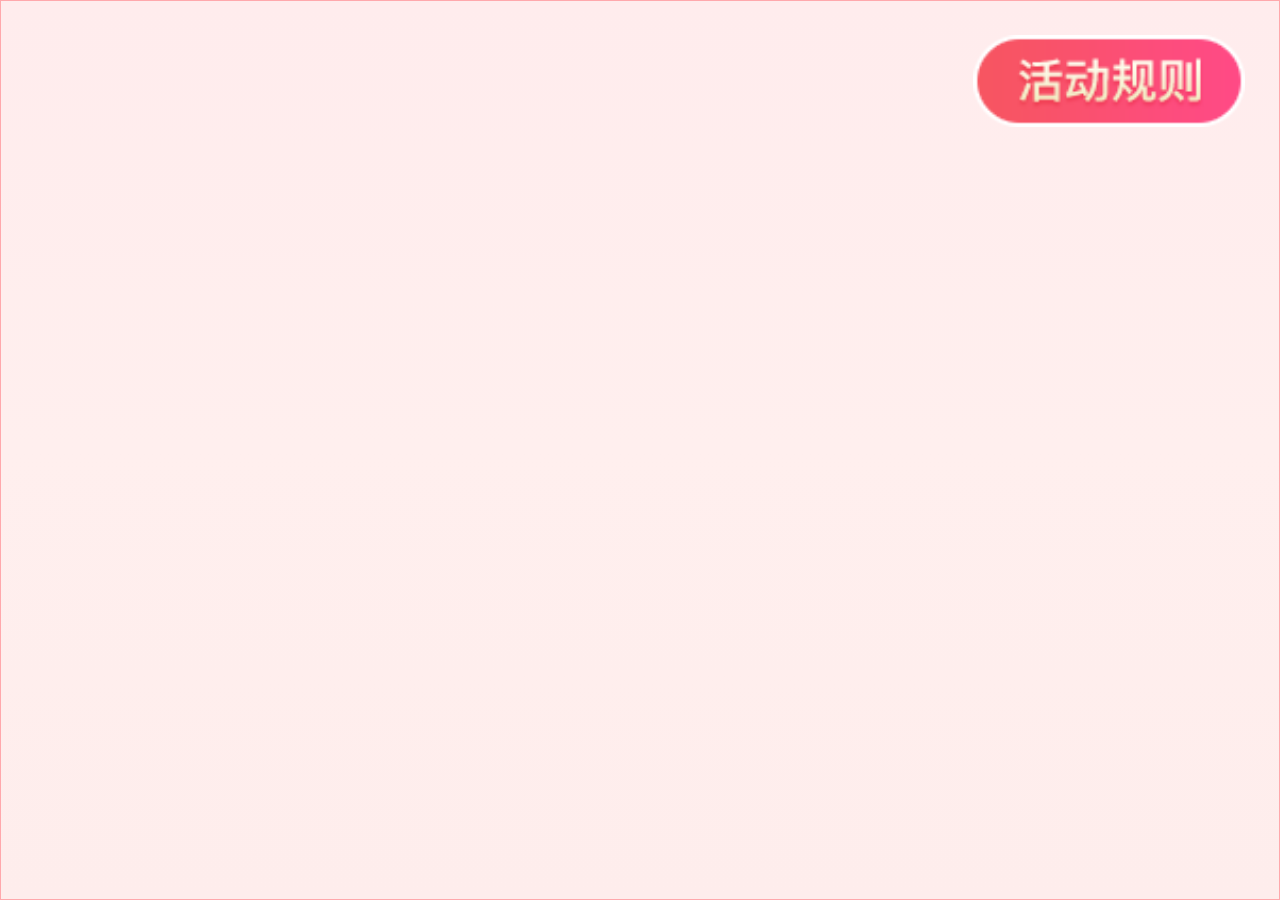
<file: answer/index.html>
<!DOCTYPE html>
<html lang="en">
<head>
    <meta charset="UTF-8">
    <title>在线答题活动</title>
    <meta name="viewport" content="width=device-width, initial-scale=1.0, maximum-scale=1.0, minimum-scale=1.0, user-scalable=no"/>
    <link rel="stylesheet" href="css/answer.css?{:rand()}">
    <script src="js/jquery-2.1.3.js"></script>
    <script src="js/rem.js"></script>
    <style>
        .mask{
            position:fixed;
            bottom: 0;
            left: 0;
            width:100%;
            height:100%;
            text-align:center;
            background:rgba(0,0,0,0.8);
            background:#000\9;/*CSS Hack,只能对ie9以下浏览器ie6,ie7,ie8有效，否侧ie10,FF,Cherome会失去透明效果*/
            filter:Alpha(opacity=60);/*只对ie7,ie8有效*/
            z-index:9;
        }
        .ewm-box .ewm{
            position:fixed;
            left:0;
            top:50%;
            transform: translateY(-50%);
            width:100%;
            text-align: center;
            color:white;
            margin-bottom:0.5rem;
        }
        .ewm img{
            width:60%;
            margin:0 auto;
        }
    </style>
</head>
<div class="fakeloader" >
    <div class="spinner2">
        <div class="spinner-container container1">
            <div class="circle1"></div>
            <div class="circle2"></div>
            <div class="circle3"></div>
            <div class="circle4"></div>
        </div>
        <div class="spinner-container container2">
            <div class="circle1"></div>
            <div class="circle2"></div>
            <div class="circle3"></div>
            <div class="circle4"></div>
        </div>
        <div class="spinner-container container3">
            <div class="circle1"></div>
            <div class="circle2"></div>
            <div class="circle3"></div>
            <div class="circle4"></div>
        </div>
    </div>
</div>
<body class="index-body">
<!--二维码-->
<div class="mask ewm-box" style="display:none;z-index: 999;">
<div class="ewm">
    <img src="img/ewm.jpg"/>
    <h4 style="color: white;font-size: 18px;font-weight: normal">长按识别二维码关注</h4>
    <h4 style="color: white;font-size: 18px;font-weight: normal">***银行</h4>
</div>
</div>
    <div id="index">
        <img src="img/indexbg1.png" alt="" class="bg">
        <a class="rule">活动规则</a>
        <div class="btn-group">
            <!--开始答题-->
            <a class="start"><img src="img/startAnswer.png" alt=""></a>
            <!--我的奖品-->
            <a class="reward"><img src="img/reward.png" alt=""></a>
        </div>
        <!--我的奖品弹窗-->
        <div class="rewardWindow">
            <section>
                <h6>
                    <img src="img/rewardTitle.png" class="title">
                    <img src="img/heart.png" class="heart">
                </h6>
                <ul class="rewardList">
                        <li><a>红包*元</a><span>2021-01-12</span></li>
                        <li class="noData"><a>暂无记录，参与答题即可获得抽奖机会~</a></li>

                </ul>
                <a class="getIt" >一键领取</a>
                <img src="img/cancel.png" alt="" class="close" onclick="$(this).parents('.rewardWindow').css('display','none')">
            </section>
        </div>
        <!--活动规则-->
        <div class="ruleWindow">
            <section>
                <h6>
                    <img src="img/ruleTitle.png" class="title">
                    <img src="img/heart.png" class="heart">
                </h6>
                <div>
                    <h5>活动时间</h5>
                    <p>2021年02月10日—2018年02月20日</p>
                    <h5>活动规则</h5>
                    <!--<p><span>1.</span>本活动为答题测试游戏模式；</p>-->
                    <p><span>1.</span>活动期间每人每天首次完成答题测试，即可获得一次抽奖机会；</p>
                    <p><span>2.</span>活动期间每天分享好友、朋友圈各获得一次抽奖机会，每人每天最多获得3次抽奖机会；</p>
                    <p><span>3.</span>用户可在活动页面自行领取奖品</p>
                    <p><span>4.</span>此活动最终解释权归************所有。</p>
                    <h5>奖项设置</h5>
                    <p>一等奖（***元红包）<span style="float: right">1名</span></p>
                    <p>二等奖（**元红包） <span style="float: right">3名</span></p>
                    <p>三等奖（***元红包） <span style="float: right">10名</span></p>
                </div>
                <a class="IKnow"  onclick="$(this).parents('.ruleWindow').css('display','none')">我知道了</a>
                <img src="img/cancel.png" alt="" class="close" onclick="$(this).parents('.ruleWindow').css('display','none')">
            </section>
        </div>
    </div>
</body>
<script>
    $('.start').click(function () {
//        alert('活动已结束');
//        return false;
        window.location.href="answer.html"
    });
    $(".reward").click(function () {
        $(".rewardWindow").css("display","block");
    });
    $(".rule").click(function () {
        $(".ruleWindow").css("display","block");
    });
    if($(".rewardList li").length==1){
       $(".noData").css("display","block")
    }
    document.onreadystatechange = completeLoading;
    //加载状态为complete时移除loading效果
    function completeLoading() {
        if (document.readyState == "complete") {
            $('.fakeloader').hide();
        }
    }
</script>
<!--
<script type="text/javascript" src="https://res.wx.qq.com/open/js/jweixin-1.0.0.js"></script>
<script type="text/javascript">
    wx.config(
        {:A('Get')->wxlin()->getJsApiConfJson(false,['onMenuShareTimeline','onMenuShareAppMessage','onMenuShareQQ','onMenuShareQZone'])}
    );
    wx.ready(function(){
        var title = 'OMG，我的单身等级爆表啦！';
        var desc = '谁说七夕就是情侣的天下？不要小看单身，赶紧来测试一下，你属于几级单身？';
        var img = "http://.../Public/Qixic/img/share.jpg";
        var url = "http://.../Qixic/Index/index";
        //分享朋友圈
        wx.onMenuShareTimeline({
            title: desc, // 分享标题
            link: url, // 分享链接
            imgUrl: img, // 分享图标
            success: function () {
                $.ajax({
                    type:'post',
                    data:{},
                    url:'__MODULE__/Index/start',
                    dataType:'json',
                    success:function(data){
                        $.ajax({
                            type:'post',
                            data:{},
                            url:'__MODULE__/Chance/addShareChance?type=sharec',
                            dataType:'json',
                            success:function(data){
                                alert(data.msg);
                            },
                            error:function(){
                                alert('系统繁忙！稍后再试');
                            }
                        });

                    },
                    error:function(){
                        alert('系统繁忙！稍后再试');
                    }
                });
            },
            cancel: function () {

            }
        });
        //分享微信好友
        wx.onMenuShareAppMessage({
            title: title, // 分享标题
            desc: desc, // 分享描述
            link: url, // 分享链接
            imgUrl: img, // 分享图标
            type: '', // 分享类型,music、video或link，不填默认为link
            dataUrl: '', // 如果type是music或video，则要提供数据链接，默认为空
            success: function () {
                $.ajax({
                    type:'post',
                    data:{},
                    url:'__MODULE__/Chance/addShareChance?type=sharef',
                    dataType:'json',
                    success:function(data){
                        alert(data.msg);
                    },
                    error:function(){
                        alert('系统繁忙！稍后再试');
                    }
                });
            },
            cancel: function () {
            }
        });
    });
</script>
<script>
    $('.getIt').click(function () {
        $.ajax({
            type: 'post',
            url: '__CONTROLLER__/sendpack',
            data:"",
            success: function (msg) {
                alert(msg.msg);
                window.location.reload();
            }
        })
    })
</script>
-->
</html>
</file>
<file: answer/css/answer.css>
* {
  margin: 0;
  padding: 0;
  -webkit-tap-highlight-color: transparent;
}
.fakeloader {
  position: fixed;
  width: 100%;
  height: 100%;
  top: 0;
  left: 0;
  background-color: #fefefe;
  z-index: 999;
}
.spinner2 {
  position: absolute;
  left: 50%;
  top: 50%;
  transform: translate(-50%, -50%);
  -ms-transform: translate(-50%, -50%);
  -moz-transform: translate(-50%, -50%);
  -webkit-transform: translate(-50%, -50%);
  width: 40px;
  height: 40px;
}
.container1 > div,
.container2 > div,
.container3 > div {
  width: 6px;
  height: 6px;
  background-color: #e74c3c;
  border-radius: 100%;
  position: absolute;
  -webkit-animation: bouncedelay 1.2s infinite ease-in-out;
  animation: bouncedelay 1.2s infinite ease-in-out;
  -webkit-animation-fill-mode: both;
  animation-fill-mode: both;
}
.spinner2 .spinner-container {
  position: absolute;
  width: 100%;
  height: 100%;
}
.container2 {
  -webkit-transform: rotateZ(45deg);
  transform: rotateZ(45deg);
}
.container3 {
  -webkit-transform: rotateZ(90deg);
  transform: rotateZ(90deg);
}
.circle1 {
  top: 0;
  left: 0;
}
.circle2 {
  top: 0;
  right: 0;
}
.circle3 {
  right: 0;
  bottom: 0;
}
.circle4 {
  left: 0;
  bottom: 0;
}
.container2 .circle1 {
  -webkit-animation-delay: -1.1s;
  animation-delay: -1.1s;
}
.container3 .circle1 {
  -webkit-animation-delay: -1s;
  animation-delay: -1s;
}
.container1 .circle2 {
  -webkit-animation-delay: -0.9s;
  animation-delay: -0.9s;
}
.container2 .circle2 {
  -webkit-animation-delay: -0.8s;
  animation-delay: -0.8s;
}
.container3 .circle2 {
  -webkit-animation-delay: -0.7s;
  animation-delay: -0.7s;
}
.container1 .circle3 {
  -webkit-animation-delay: -0.6s;
  animation-delay: -0.6s;
}
.container2 .circle3 {
  -webkit-animation-delay: -0.5s;
  animation-delay: -0.5s;
}
.container3 .circle3 {
  -webkit-animation-delay: -0.4s;
  animation-delay: -0.4s;
}
.container1 .circle4 {
  -webkit-animation-delay: -0.3s;
  animation-delay: -0.3s;
}
.container2 .circle4 {
  -webkit-animation-delay: -0.2s;
  animation-delay: -0.2s;
}
.container3 .circle4 {
  -webkit-animation-delay: -0.1s;
  animation-delay: -0.1s;
}
@keyframes bouncedelay {
  0%,
  80%,
  100% {
    transform: scale(0);
  }
  40% {
    transform: scale(1);
  }
}
@-ms-keyframes bouncedelay {
  0%,
  80%,
  100% {
    -ms-transform: scale(0);
  }
  40% {
    -ms-transform: scale(1);
  }
}
@-webkit-keyframes bouncedelay {
  0%,
  80%,
  100% {
    -webkit-transform: scale(0);
  }
  40% {
    -webkit-transform: scale(1);
  }
}
a {
  text-decoration: none;
}
#answer {
  background: linear-gradient(45deg, #FFECED, #FFEFEE, #FEEDEC);
  position: fixed;
  left: 0;
  top: 0;
  right: 0;
  bottom: 0;
  height: 100%;
  width: 100%;
  overflow-x: hidden;
  -webkit-overflow-scrolling: auto;
  overflow-scrolling: auto;
  border: 1px solid #FFA8AC;
  box-sizing: border-box;
}
header img {
  height: 0.6rem;
  display: block;
  margin: 0.2rem 0 0 0.3rem;
}
header aside {
  display: block;
  position: absolute;
  border-radius: 0.23rem;
  background: #FF3081;
  top: 0.25rem;
  right: 0.3rem;
  border: 0.02rem solid white;
  color: white;
  font-size: 0.26rem;
  text-align: center;
  width: 1.6rem;
  line-height: 0.45rem;
  z-index: 33;
}
.main {
  padding: 0.6rem 0 0 0;
}
.main h1 {
  text-align: center;
}
.main h1 img {
  width: 4.65rem;
  display: block;
  margin: 0.2rem auto 0.4rem;
}
.main section {
  margin: 1rem auto 0;
  width: 6.25rem;
  position: relative;
}
.main section div {
  width: 100%;
  height: 2rem;
  border: 0.02rem solid #DB505B;
  border-radius: 0.2rem;
  background: white;
  position: relative;
}
.main section div:before {
  position: absolute;
  content: '';
  width: 100%;
  height: 100%;
  left: 0;
  top: 0;
  border: 0.02rem solid #DB505B;
  border-radius: 0.2rem;
  background: #FAC5CA;
  transform: rotate(5deg);
  z-index: -1;
}
.main section div h5 {
  font-weight: normal;
  position: absolute;
  display: inline-block;
  font-size: 0.3rem;
  border: 0.02rem solid #EE4459;
  line-height: 0.5rem;
  width: 1rem;
  top: -0.25rem;
  left: calc(50% - .5rem);
  border-radius: 0.3rem;
  text-align: center;
  background: #FFFFFF;
}
.main section div h5 span {
  color: #ED4156;
}
.main section div h5 .totalNo {
  color: black;
}
.main section div p {
  font-size: 0.36rem;
  margin-top: 0.7rem;
  padding: 0 0.5rem;
  display: flex;
  box-sizing: border-box;
}
.main section div p b {
  margin-right: 0.1rem;
  margin-top: 0.02rem;
}
.main section div p span {
  font-size: 0.32rem;
  font-weight: 600;
}
.main section ul {
  padding: 0.35rem 0;
  list-style: none;
}
.main section ul li {
  font-size: 0.36rem;
  margin-bottom: 0.2rem;
  border: 0.02rem solid #EE4459;
  border-radius: 0.15rem;
  background: white;
  padding: 0.15rem 0.12rem;
  box-sizing: border-box;
  position: relative;
  display: flex;
}
.main section ul li:before {
  position: absolute;
  content: '';
  left: -0.02rem;
  top: 0.1rem;
  z-index: -1;
  width: 100%;
  height: 100%;
  border: 0.02rem solid #EE4459;
  border-radius: 0.2rem;
  background: white;
  background-image: url("../img/lineBg.png");
}
.main section ul li c {
  margin-right: 0.15rem;
  margin-top: 0.02rem;
}
.main section ul li a {
  font-size: 0.3rem;
  color: black;
}
.main section ul li.on {
  background: #FF748B;
  color: white;
}
.main section ul li.on a {
  color: white;
}
.main section > p.change {
  width: 4.2rem;
  display: block;
  margin: 0 auto;
  text-align: center;
  box-sizing: border-box;
  position: relative;
}
.main section > p.change img {
  margin: 0 auto;
  width: 100%;
  height: 100%;
}
.main section > p.change.fullfill .fullfillImg {
  display: block;
}
.main section > p.change.fullfill .nextImg {
  display: none;
}
.main section > p.change.next .nextImg {
  display: block;
}
.main section > p.change.next .fullfillImg {
  display: none;
}
.main section img.heart {
  position: absolute;
  width: 0.8rem;
  top: -1rem;
  left: 0.3rem;
}
.main section img.lover {
  position: absolute;
  height: 1.5rem;
  top: -1.5rem;
  right: 0.3rem;
}
.main section img.lover2 {
  display: none;
}
.main section.over img.heart {
  left: 25%;
  top: -0.8rem;
  transition: all 0.6s;
}
.main section.over img.lover1 {
  display: none;
}
.main section.over img.lover2 {
  display: block;
}
.ce {
  display: none;
  padding: 0 0.3rem 0;
  box-sizing: border-box;
  position: relative;
}
.ce .show {
  opacity: 0;
  position: fixed;
  left: 0;
  padding: 0 0.3rem 0;
  box-sizing: border-box;
  right: 0;
  top: 0;
  bottom: 0;
}
.ce .show > div {
  width: 100%;
  background: url("../img/ceBg.png") no-repeat;
  background-size: 100% 100%;
  border-radius: 0.2rem;
  margin-top: 1.5rem;
  position: relative;
  padding: 0.5rem 0.5rem 0.8rem;
  box-sizing: border-box;
}
.ce .show > div h5 {
  width: 2.6rem;
  height: 0.5rem;
  line-height: 0.5rem;
  border-radius: 0.25rem;
  border: 0.02rem solid black;
  display: block;
  position: absolute;
  top: -0.25rem;
  color: #B50029;
  text-align: center;
  font-size: 0.29rem;
  left: calc(50% - 1.3rem);
  background: white;
}
.ce .show > div h5 img {
  width: 0.35rem;
  vertical-align: -0.08rem;
}
.ce .show > div h6 {
  text-align: center;
  margin-top: 0.3rem;
  border-bottom: 0.02rem dashed #DC515C;
}
.ce .show > div h6 img {
  width: 2.9rem;
}
.ce .show > div .levelCe > img.header {
  width: 0.9rem;
  height: 0.9rem;
  display: block;
  margin: 0.2rem auto;
  border-radius: 50%;
  border: 1px solid #666666;
}
.ce .show > div .levelCe > img.code {
  width: 2.1rem;
  height: 2.1rem;
  display: block;
  margin: 0.4rem auto 0.15rem;
}
.ce .show > div .levelCe p {
  font-size: 0.3rem;
  line-height: 0.55rem;
}
.ce .show > div .levelCe p.testResult {
  font-size: 0.28rem;
  line-height: 0.4rem;
  margin-top: 0.1rem;
}
.ce .show > div .levelCe p:nth-of-type(1) span img {
  width: 0.34rem;
  vertical-align: -0.04rem;
}
.ce .show > div .levelCe p:nth-of-type(2) span {
  font-size: 0.4rem;
  color: #ED3F54;
}
.ce .show > div .levelCe p:nth-last-of-type(1) {
  text-align: center;
}
.ce .show > div .levelCe > .bl1 {
  position: absolute;
  left: 0;
  top: 1.35rem;
  width: 0.6rem;
  height: 0.4rem;
}
.ce .show > div .levelCe > .bl2 {
  position: absolute;
  left: 5.45rem;
  top: 6.2rem;
  width: 0.6rem;
  height: 0.4rem;
}
.ce .show > div .levelCe > .heart1 {
  position: absolute;
  left: 5rem;
  top: 1.8rem;
  width: 0.7rem;
  height: auto;
}
.ce .show > div .levelCe > .heart2 {
  position: absolute;
  left: 0.5rem;
  top: calc(100% - 1.2rem);
  width: 0.8rem;
  height: auto;
}
.ce > div {
  width: 100%;
  background: url("../img/ceBg.png") no-repeat;
  background-size: 100% 100%;
  border-radius: 0.2rem;
  margin-top: 0.4rem;
  position: relative;
  padding: 0.5rem 0.5rem 0.8rem;
  box-sizing: border-box;
}
.ce > div h5 {
  width: 2.6rem;
  height: 0.5rem;
  line-height: 0.5rem;
  border-radius: 0.25rem;
  border: 0.02rem solid black;
  display: block;
  position: absolute;
  top: -0.25rem;
  color: #B50029;
  text-align: center;
  font-size: 0.29rem;
  left: calc(50% - 1.3rem);
  background: white;
}
.ce > div h5 img {
  width: 0.35rem;
  vertical-align: -0.08rem;
}
.ce > div h6 {
  text-align: center;
  margin-top: 0.3rem;
  border-bottom: 0.02rem dashed #DC515C;
}
.ce > div h6 img {
  width: 2.9rem;
}
.ce > div .levelCe > img.header {
  width: 0.9rem;
  height: 0.9rem;
  display: block;
  margin: 0.2rem auto;
  border-radius: 50%;
}
.ce > div .levelCe > img.code {
  width: 2.1rem;
  height: 2.1rem;
  display: block;
  margin: 0.7rem auto 0.15rem;
}
.ce > div .levelCe p {
  font-size: 0.3rem;
  line-height: 0.55rem;
}
.ce > div .levelCe p.testResult {
  font-size: 0.28rem;
  line-height: 0.4rem;
  margin-top: 0.1rem;
}
.ce > div .levelCe p:nth-of-type(1) span img {
  width: 0.34rem;
  vertical-align: -0.04rem;
}
.ce > div .levelCe p:nth-of-type(2) span {
  font-size: 0.4rem;
  color: #ED3F54;
}
.ce > div .levelCe p:nth-last-of-type(1) {
  text-align: center;
}
.ce > div .levelCe > .bl1 {
  position: absolute;
  left: 0;
  top: 1.35rem;
  width: 0.6rem;
  height: 0.4rem;
}
.ce > div .levelCe > .bl2 {
  position: absolute;
  left: 5.45rem;
  top: 6.2rem;
  width: 0.6rem;
  height: 0.4rem;
}
.ce > div .levelCe > .heart1 {
  position: absolute;
  left: 5rem;
  top: 1.8rem;
  width: 0.7rem;
  height: auto;
}
.ce > div .levelCe > .heart2 {
  position: absolute;
  left: 0.5rem;
  top: calc(100% - 1.2rem);
  width: 0.8rem;
  height: auto;
}
.ce .showCe {
  width: 100%;
  margin-top: 0.5rem;
  position: relative;
}
.ce .showCe img {
  position: absolute;
  width: 50%;
  height: 1.8rem;
}
.ce .showCe img:nth-of-type(1) {
  left: 0;
}
.ce .showCe img:nth-of-type(2) {
  right: 0;
}
.pressSave {
  width: 100%;
  text-align: center;
  font-size: 0.28rem;
  position: relative;
  z-index: 24;
  margin-top: -0.8rem;
  color: #FD6B84;
  display: none;
}
.tip {
  position: fixed;
  width: 4rem;
  height: 1rem;
  line-height: 1rem;
  left: calc(50% - 2rem);
  top: calc(50% - .5rem);
  border-radius: 0.1rem;
  display: none;
  background: rgba(0, 0, 0, 0.5);
}
.tip a {
  font-size: 0.32rem;
  display: block;
  text-align: center;
  color: white;
}
.cjResult {
  position: fixed;
  display: none;
  left: 0;
  top: 0;
  right: 0;
  bottom: 0;
  background: rgba(0, 0, 0, 0.5);
  z-index: 22;
}
.cjResult section {
  width: 6.4rem;
  height: 5rem;
  border: 0.02rem solid #DC535E;
  border-radius: 0.2rem;
  background: white;
  position: absolute;
  left: calc(50% - 3.2rem);
  top: calc(50% - 2.5rem);
  padding: 0.5rem;
  box-sizing: border-box;
}
.cjResult section:before {
  position: absolute;
  content: '';
  width: 100%;
  height: 100%;
  left: 0;
  top: 0;
  border: 0.02rem solid #DC535E;
  border-radius: 0.2rem;
  background: #FAC5CA;
  transform: rotate(5deg);
  z-index: -1;
}
.cjResult section h6 {
  text-align: center;
  border-bottom: 0.02rem dashed #DC535E;
  margin-bottom: 0.3rem;
  position: relative;
}
.cjResult section h6 img.title {
  height: 0.6rem;
}
.cjResult section h6 img.heart {
  height: 0.5rem;
  position: absolute;
  right: 0;
  top: 0;
}
.cjResult section p {
  font-size: 0.28rem;
  line-height: 0.7rem;
  text-align: center;
}
.cjResult section p span {
  color: #DB1422;
  font-size: 0.6rem;
  font-weight: 600;
}
.cjResult section a {
  display: block;
  width: 2rem;
  letter-spacing: 0.08rem;
  text-align: center;
  font-size: 0.3rem;
  background: linear-gradient(to right, #F75561, #F9526A, #FB4F73, #FD4C7E, #FF4A84);
  color: white;
  line-height: 0.6rem;
  border-radius: 0.35rem;
  margin: 0.4rem auto;
}
#index {
  position: fixed;
  left: 0;
  top: 0;
  right: 0;
  bottom: 0;
  border: 1px solid #FFA8AC;
  overflow-y: hidden;
  background: linear-gradient(to bottom, #FFECED, #FFEFEE, #FEEDEC);
}
#index img.bg {
  width: 100%;
}
#index .rule {
  position: absolute;
  top: 0.2rem;
  right: 0.2rem;
  font-size: 0.4rem;
  color: transparent;
  background: url("../img/rule.png") no-repeat;
  background-size: 100% 100%;
}
#index .btn-group {
  z-index: 22;
  width: 4.5rem;
  margin: -2.5rem auto;
}
#index .btn-group a {
  display: block;
}
#index .btn-group a img {
  width: 100%;
}
#index .btn-group a.reward {
  margin: -0.5rem 0.9rem 0;
}
#index .rewardWindow {
  position: fixed;
  display: none;
  left: 0;
  top: 0;
  right: 0;
  bottom: 0;
  z-index: 23;
  background: rgba(0, 0, 0, 0.5);
}
#index .rewardWindow section {
  width: 6.4rem;
  max-height: 7rem;
  border: 0.02rem solid #DC535E;
  border-radius: 0.2rem;
  background: white;
  position: absolute;
  left: calc(50% - 3.2rem);
  top: calc(50% - 3.5rem);
  padding: 0.5rem;
  box-sizing: border-box;
}
#index .rewardWindow section:before {
  position: absolute;
  content: '';
  width: 100%;
  height: 100%;
  left: 0;
  top: 0;
  border: 0.02rem solid #DC535E;
  border-radius: 0.2rem;
  background: #FAC5CA;
  transform: rotate(5deg);
  z-index: -1;
}
#index .rewardWindow section h6 {
  text-align: center;
  border-bottom: 0.02rem dashed #DC535E;
  margin-bottom: 0.3rem;
  position: relative;
}
#index .rewardWindow section h6 img.title {
  height: 0.6rem;
}
#index .rewardWindow section h6 img.heart {
  height: 0.5rem;
  position: absolute;
  right: 0;
  top: 0;
}
#index .rewardWindow section p {
  font-size: 0.28rem;
  line-height: 0.7rem;
  text-align: center;
}
#index .rewardWindow section p span {
  color: #DB1422;
  font-size: 0.6rem;
  font-weight: 600;
}
#index .rewardWindow section ul {
  list-style: none;
  max-height: 3.5rem;
  overflow-y: auto;
  -webkit-overflow-scrolling: touch;
  overflow-scrolling: touch;
}
#index .rewardWindow section ul li {
  border-bottom: 1px dashed #e4e4e4;
  padding: 0.1rem 0.3rem;
  font-size: 0.28rem;
}
#index .rewardWindow section ul li span {
  float: right;
}
#index .rewardWindow section ul li.noData {
  text-align: center;
  display: none;
  border-bottom: none;
  margin-top: 0.5rem;
  line-height: 0.6rem;
}
#index .rewardWindow section .getIt {
  display: block;
  width: 2rem;
  letter-spacing: 0.08rem;
  text-align: center;
  font-size: 0.3rem;
  background: linear-gradient(to right, #F75561, #F9526A, #FB4F73, #FD4C7E, #FF4A84);
  color: white;
  line-height: 0.6rem;
  border-radius: 0.35rem;
  margin: 0.5rem auto 0;
}
#index .rewardWindow section .close {
  position: absolute;
  width: 0.5rem;
  left: calc(50% - .25rem);
  bottom: -0.9rem;
}
#index .ruleWindow {
  position: fixed;
  display: none;
  left: 0;
  top: 0;
  right: 0;
  bottom: 0;
  z-index: 23;
  background: rgba(0, 0, 0, 0.5);
}
#index .ruleWindow section {
  width: 6.4rem;
  max-height: 7rem;
  border: 0.02rem solid #DC535E;
  border-radius: 0.2rem;
  background: white;
  position: absolute;
  left: calc(50% - 3.2rem);
  top: calc(50% - 3.5rem);
  padding: 0.5rem;
  box-sizing: border-box;
}
#index .ruleWindow section:before {
  position: absolute;
  content: '';
  width: 100%;
  height: 100%;
  left: 0;
  top: 0;
  border: 0.02rem solid #DC535E;
  border-radius: 0.2rem;
  background: #FAC5CA;
  transform: rotate(5deg);
  z-index: -1;
}
#index .ruleWindow section h6 {
  text-align: center;
  border-bottom: 0.02rem dashed #DC535E;
  margin-bottom: 0.3rem;
  position: relative;
}
#index .ruleWindow section h6 img.title {
  height: 0.6rem;
}
#index .ruleWindow section h6 img.heart {
  height: 0.5rem;
  position: absolute;
  right: 0;
  top: 0;
}
#index .ruleWindow section div {
  list-style: none;
  max-height: 3.5rem;
  overflow-y: auto;
  -webkit-overflow-scrolling: touch;
  overflow-scrolling: touch;
}
#index .ruleWindow section div h5 {
  font-size: 0.3rem;
  position: relative;
  margin-bottom: 0.3rem;
  height: 0.3rem;
  padding: 0 0 0 0.3rem;
}
#index .ruleWindow section div h5:before {
  content: '';
  position: absolute;
  width: 0.06rem;
  height: 100%;
  background: #DB1422;
  left: 0;
  top: 0.05rem;
}
#index .ruleWindow section div p {
  font-size: 0.28rem;
  padding-left: 0.2rem;
  line-height: 0.5rem;
  margin-bottom: 0.2rem;
  position: relative;
}
#index .ruleWindow section div p span {
  display: inline-block;
  margin-right: 0.1rem;
  font-size: 0.3rem;
}
#index .ruleWindow section .IKnow {
  display: block;
  width: 2rem;
  letter-spacing: 0.05rem;
  text-align: center;
  font-size: 0.3rem;
  background: linear-gradient(to right, #F75561, #F9526A, #FB4F73, #FD4C7E, #FF4A84);
  color: white;
  line-height: 0.6rem;
  border-radius: 0.35rem;
  margin: 0.5rem auto 0;
}
#index .ruleWindow section .close {
  position: absolute;
  width: 0.5rem;
  left: calc(50% - .25rem);
  bottom: -0.9rem;
}
</file>
